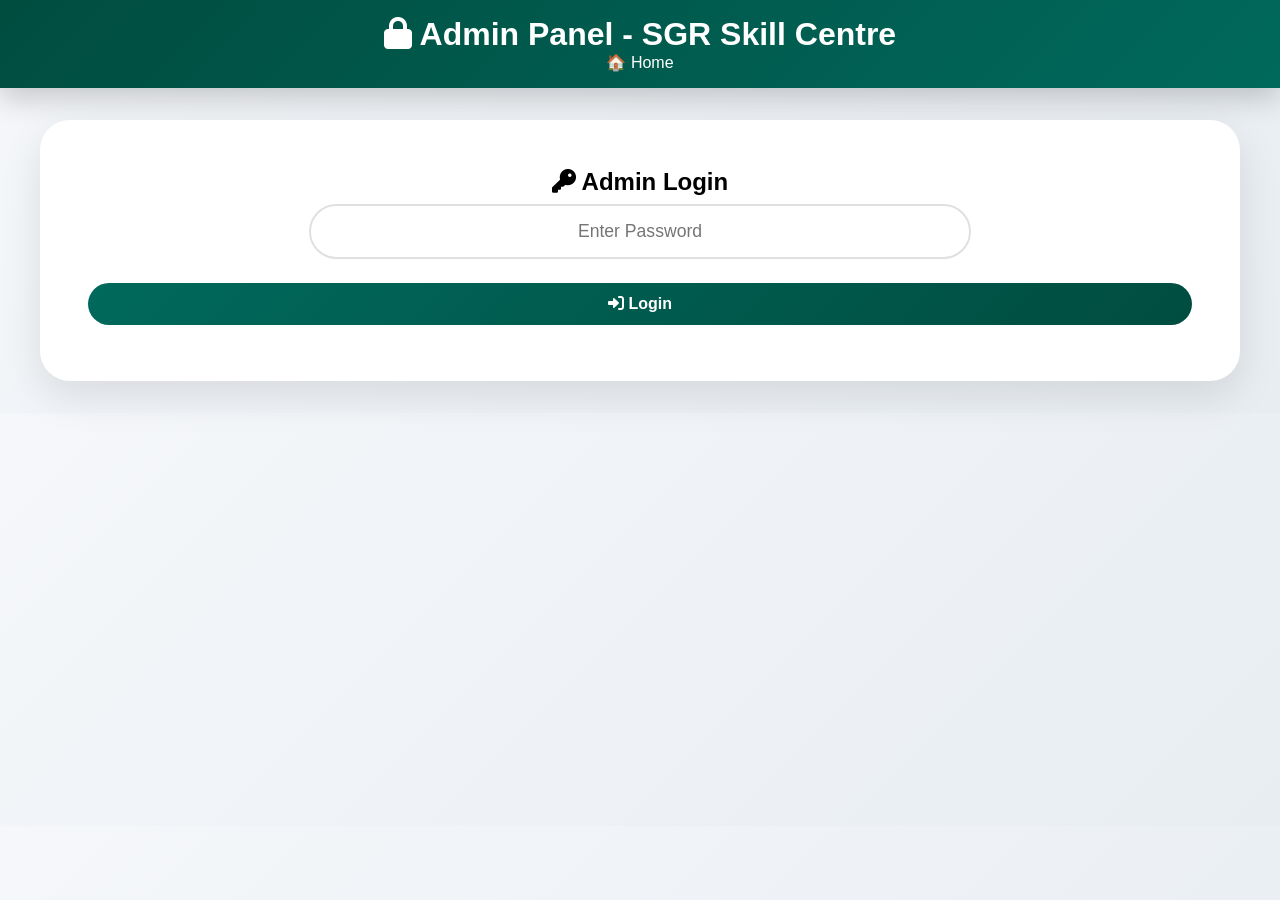
<file: admin.html>
<!DOCTYPE html>
<html lang="hi">
<head>
    <meta charset="UTF-8">
    <meta name="viewport" content="width=device-width, initial-scale=1.0">
    <title>Admin Panel - SGR Skill Centre</title>
    <link rel="stylesheet" href="style.css">
    <link rel="stylesheet" href="https://cdnjs.cloudflare.com/ajax/libs/font-awesome/6.0.0/css/all.min.css">
    <style>
        .admin-container {
            max-width: 1200px;
            margin: 2rem auto;
            background: white;
            border-radius: 30px;
            box-shadow: 0 15px 40px rgba(0,0,0,0.1);
            overflow: hidden;
        }
        .tabs {
            display: flex;
            background: #f5f5f5;
            border-bottom: 2px solid #ddd;
        }
        .tab {
            flex: 1;
            padding: 1rem;
            text-align: center;
            cursor: pointer;
            font-weight: bold;
            transition: 0.3s;
            border: none;
            background: none;
            font-size: 1rem;
        }
        .tab.active {
            background: white;
            color: #00695c;
            border-bottom: 3px solid #00695c;
        }
        .tab:hover {
            background: #e0e0e0;
        }
        .tab-content {
            display: none;
            padding: 2rem;
        }
        .tab-content.active {
            display: block;
        }
        .form-group {
            margin-bottom: 1rem;
        }
        .form-group label {
            display: block;
            margin-bottom: 0.5rem;
            font-weight: bold;
            color: #004d40;
        }
        .form-group input, .form-group select, .form-group textarea {
            width: 100%;
            padding: 12px;
            border: 2px solid #e0e0e0;
            border-radius: 15px;
            font-size: 1rem;
        }
        .submit-btn {
            background: linear-gradient(135deg, #00695c, #004d40);
            color: white;
            padding: 12px 30px;
            border: none;
            border-radius: 50px;
            cursor: pointer;
            font-size: 1rem;
            margin-top: 1rem;
        }
        .certificate-list, .enquiries-list {
            margin-top: 2rem;
        }
        .cert-card {
            background: #f9f9f9;
            border-left: 5px solid #00695c;
            padding: 1rem;
            margin: 1rem 0;
            border-radius: 15px;
            display: flex;
            gap: 1rem;
            align-items: center;
            flex-wrap: wrap;
        }
        .cert-card img {
            width: 80px;
            height: 80px;
            object-fit: cover;
            border-radius: 50%;
        }
        .cert-details {
            flex: 1;
        }
        .delete-btn {
            background: #ff5722;
            color: white;
            border: none;
            padding: 5px 15px;
            border-radius: 20px;
            cursor: pointer;
        }
        .enquiry-card {
            background: #f9f9f9;
            border-left: 5px solid #ff9800;
            padding: 1rem;
            margin: 1rem 0;
            border-radius: 15px;
        }
        .logout-btn {
            background: linear-gradient(135deg, #ff9800, #f57c00);
            color: white;
            padding: 10px 25px;
            border: none;
            border-radius: 50px;
            cursor: pointer;
            margin-top: 2rem;
        }
        .login-box {
            text-align: center;
            padding: 3rem;
        }
        .login-box input {
            width: 60%;
            padding: 15px;
            border: 2px solid #e0e0e0;
            border-radius: 50px;
            font-size: 1.1rem;
            text-align: center;
        }
        .error-msg {
            color: red;
            margin-top: 1rem;
            display: none;
        }
    </style>
</head>
<body>
    <header>
        <h1><i class="fas fa-lock"></i> Admin Panel - SGR Skill Centre</h1>
        <a href="index.html" style="color:white; text-decoration:none;">🏠 Home</a>
    </header>

    <div class="admin-container">
        <!-- Login Section -->
        <div id="loginSection" class="login-box">
            <h2><i class="fas fa-key"></i> Admin Login</h2>
            <input type="password" id="passwordInput" placeholder="Enter Password">
            <br>
            <button class="submit-btn" onclick="checkPassword()">
                <i class="fas fa-sign-in-alt"></i> Login
            </button>
            <p id="errorMsg" class="error-msg">❌ Wrong Password! Try again.</p>
        </div>

        <!-- Dashboard Section -->
        <div id="dashboardSection" style="display:none;">
            <!-- Tabs -->
            <div class="tabs">
                <button class="tab active" onclick="showTab('certificates')">
                    <i class="fas fa-certificate"></i> 📜 Certificates
                </button>
                <button class="tab" onclick="showTab('enquiries')">
                    <i class="fas fa-envelope"></i> 📋 Enquiries
                </button>
            </div>

            <!-- Certificates Tab -->
            <div id="certificatesTab" class="tab-content active">
                <h2><i class="fas fa-plus-circle"></i> Add Student Certificate</h2>
                <form id="certForm">
                    <div class="form-group">
                        <label>Certificate Number *</label>
                        <input type="text" id="certId" placeholder="e.g., SGRT001" required>
                    </div>
                    <div class="form-group">
                        <label>Student Full Name *</label>
                        <input type="text" id="studentName" placeholder="Student Name" required>
                    </div>
                    <div class="form-group">
                        <label>Course *</label>
                        <select id="course" required>
                            <option value="">Select Course</option>
                            <option value="Computer Courses">💻 Computer Courses</option>
                            <option value="Stitching Courses">🪡 Stitching Courses</option>
                            <option value="Beauty Culture Courses">💄 Beauty Culture Courses</option>
                            <option value="English Speaking Courses">🗣️ English Speaking Courses</option>
                        </select>
                    </div>
                    <div class="form-group">
                        <label>Issue Date *</label>
                        <input type="date" id="issueDate" required>
                    </div>
                    <div class="form-group">
                        <label>Student Photo *</label>
                        <input type="file" id="studentPhoto" accept="image/*" required>
                    </div>
                    <button type="submit" class="submit-btn">
                        <i class="fas fa-save"></i> Save Certificate
                    </button>
                </form>

                <h2 style="margin-top: 2rem;"><i class="fas fa-list"></i> All Certificates</h2>
                <div id="certificatesList" class="certificate-list"></div>
            </div>

            <!-- Enquiries Tab -->
            <div id="enquiriesTab" class="tab-content">
                <h2><i class="fas fa-inbox"></i> Student Enquiries</h2>
                <div id="enquiriesList" class="enquiries-list"></div>
            </div>

            <div style="text-align: center;">
                <button class="logout-btn" onclick="logout()">
                    <i class="fas fa-sign-out-alt"></i> Logout
                </button>
            </div>
        </div>
    </div>

    <script>
        const ADMIN_PASSWORD = "7085";

        function checkPassword() {
            let enteredPassword = document.getElementById("passwordInput").value;
            let errorMsg = document.getElementById("errorMsg");
            
            if(enteredPassword === ADMIN_PASSWORD) {
                document.getElementById("loginSection").style.display = "none";
                document.getElementById("dashboardSection").style.display = "block";
                errorMsg.style.display = "none";
                loadCertificates();
                loadEnquiries();
            } else {
                errorMsg.style.display = "block";
                document.getElementById("passwordInput").value = "";
            }
        }

        function showTab(tabName) {
            // Hide all tabs
            document.getElementById("certificatesTab").classList.remove("active");
            document.getElementById("enquiriesTab").classList.remove("active");
            
            // Show selected tab
            if(tabName === "certificates") {
                document.getElementById("certificatesTab").classList.add("active");
            } else {
                document.getElementById("enquiriesTab").classList.add("active");
            }
            
            // Update tab buttons
            let tabs = document.querySelectorAll(".tab");
            tabs.forEach(tab => tab.classList.remove("active"));
            event.target.classList.add("active");
        }

        // Add Certificate with Photo
        document.getElementById("certForm")?.addEventListener("submit", function(e) {
            e.preventDefault();
            
            let certId = document.getElementById("certId").value;
            let studentName = document.getElementById("studentName").value;
            let course = document.getElementById("course").value;
            let issueDate = document.getElementById("issueDate").value;
            let photoFile = document.getElementById("studentPhoto").files[0];
            
            if(!photoFile) {
                alert("Please select a photo!");
                return;
            }
            
            let reader = new FileReader();
            reader.onload = function(event) {
                let certificates = JSON.parse(localStorage.getItem("certificates")) || [];
                certificates.push({
                    certId: certId,
                    studentName: studentName,
                    course: course,
                    issueDate: issueDate,
                    photo: event.target.result
                });
                localStorage.setItem("certificates", JSON.stringify(certificates));
                alert("✅ Certificate Added Successfully!");
                document.getElementById("certForm").reset();
                loadCertificates();
            };
            reader.readAsDataURL(photoFile);
        });

        function loadCertificates() {
            let certificates = JSON.parse(localStorage.getItem("certificates")) || [];
            let container = document.getElementById("certificatesList");
            
            if(certificates.length === 0) {
                container.innerHTML = `<p style="text-align:center; color:#666;">No certificates added yet.</p>`;
                return;
            }
            
            container.innerHTML = "";
            certificates.reverse().forEach((cert, index) => {
                container.innerHTML += `
                    <div class="cert-card">
                        <img src="${cert.photo}" alt="Student Photo">
                        <div class="cert-details">
                            <strong>${cert.certId}</strong><br>
                            Name: ${cert.studentName}<br>
                            Course: ${cert.course}<br>
                            Date: ${cert.issueDate}
                        </div>
                        <button class="delete-btn" onclick="deleteCertificate('${cert.certId}')">
                            <i class="fas fa-trash"></i> Delete
                        </button>
                    </div>
                `;
            });
        }

        function deleteCertificate(certId) {
            if(confirm("Are you sure you want to delete this certificate?")) {
                let certificates = JSON.parse(localStorage.getItem("certificates")) || [];
                let newCertificates = certificates.filter(c => c.certId !== certId);
                localStorage.setItem("certificates", JSON.stringify(newCertificates));
                loadCertificates();
                alert("Certificate deleted!");
            }
        }

        function loadEnquiries() {
            let enquiries = JSON.parse(localStorage.getItem("enquiries")) || [];
            let container = document.getElementById("enquiriesList");
            
            if(enquiries.length === 0) {
                container.innerHTML = `<p style="text-align:center; color:#666;">No enquiries yet.</p>`;
                return;
            }
            
            container.innerHTML = "";
            enquiries.reverse().forEach(enq => {
                container.innerHTML += `
                    <div class="enquiry-card">
                        <strong><i class="fas fa-user"></i> ${enq.name}</strong><br>
                        <i class="fas fa-phone"></i> ${enq.phone}<br>
                        <i class="fas fa-envelope"></i> ${enq.email || "No email"}<br>
                        <i class="fas fa-graduation-cap"></i> ${enq.course}<br>
                        <i class="fas fa-comment"></i> ${enq.message || "No message"}<br>
                        <small><i class="fas fa-calendar"></i> ${enq.date}</small>
                    </div>
                `;
            });
        }

        function logout() {
            document.getElementById("loginSection").style.display = "block";
            document.getElementById("dashboardSection").style.display = "none";
            document.getElementById("passwordInput").value = "";
        }

        // Load sample certificates if empty
        if(!localStorage.getItem("certificates")) {
            let sampleCerts = [
                {
                    certId: "SGRT001",
                    studentName: "Rahul Sharma",
                    course: "Computer Courses",
                    issueDate: "2025-01-15",
                    photo: "https://randomuser.me/api/portraits/men/1.jpg"
                },
                {
                    certId: "SGRT002",
                    studentName: "Priya Singh",
                    course: "Stitching Courses",
                    issueDate: "2025-01-20",
                    photo: "https://randomuser.me/api/portraits/women/1.jpg"
                }
            ];
            localStorage.setItem("certificates", JSON.stringify(sampleCerts));
        }
    </script>
</body>
</html>
</file>
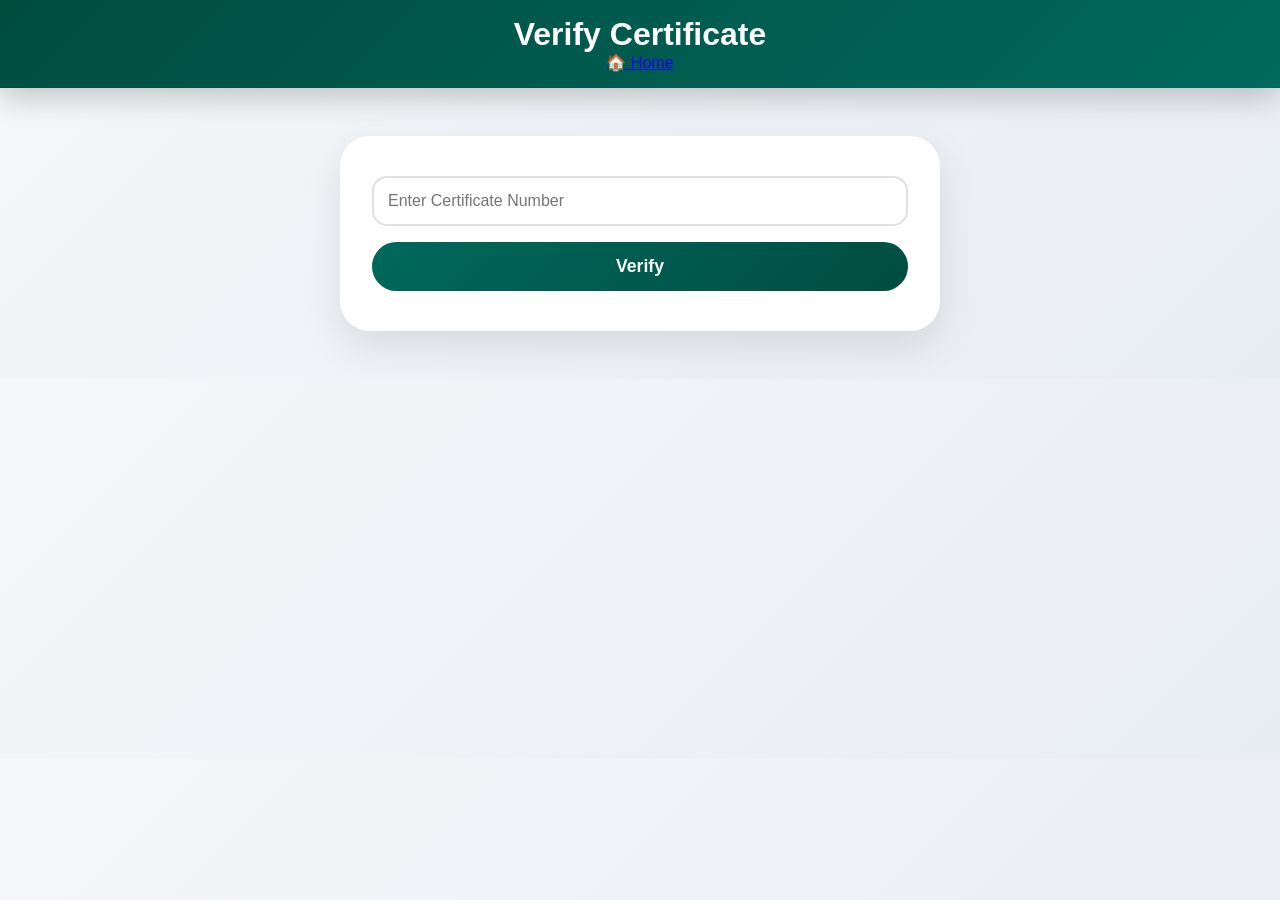
<file: verify.html>
<!DOCTYPE html>
<html>
<head>
    <title>Verify Certificate</title>
    <link rel="stylesheet" href="style.css">
</head>
<body>
    <header><h1>Verify Certificate</h1><a href="index.html">🏠 Home</a></header>
    <div class="enquiry-section">
        <input type="text" id="certNumber" placeholder="Enter Certificate Number">
        <button onclick="verify()">Verify</button>
        <div id="result"></div>
    </div>
    <script src="verify.js"></script>
</body>
</html>
</file>
<file: style.css>
* {
    margin: 0;
    padding: 0;
    box-sizing: border-box;
    font-family: 'Poppins', 'Segoe UI', sans-serif;
}

body {
    background: linear-gradient(135deg, #f5f7fa 0%, #e8edf2 100%);
}

/* Animated Gradient Background */
header {
    background: linear-gradient(135deg, #004d40, #00695c, #00897b);
    background-size: 200% 200%;
    animation: gradientShift 5s ease infinite;
    color: white;
    text-align: center;
    padding: 1rem;
    box-shadow: 0 10px 30px rgba(0,0,0,0.2);
}

@keyframes gradientShift {
    0% { background-position: 0% 50%; }
    50% { background-position: 100% 50%; }
    100% { background-position: 0% 50%; }
}

.contact-bar {
    background: rgba(0,0,0,0.3);
    backdrop-filter: blur(10px);
    padding: 0.8rem;
    display: flex;
    justify-content: center;
    gap: 2rem;
    flex-wrap: wrap;
    border-radius: 50px;
    margin-bottom: 1rem;
}

.contact-bar span {
    font-size: 0.9rem;
    transition: transform 0.3s;
}

.contact-bar span:hover {
    transform: translateY(-2px);
}

.top-buttons {
    margin-top: 1rem;
    display: flex;
    justify-content: center;
    gap: 1rem;
    flex-wrap: wrap;
}

.whatsapp-btn, .admin-btn, .verify-btn {
    padding: 0.7rem 1.5rem;
    border-radius: 50px;
    text-decoration: none;
    font-weight: bold;
    transition: all 0.3s ease;
    box-shadow: 0 4px 15px rgba(0,0,0,0.2);
}

.whatsapp-btn {
    background: linear-gradient(135deg, #25D366, #128C7E);
    color: white;
}

.admin-btn {
    background: linear-gradient(135deg, #ffffff, #e0e0e0);
    color: #004d40;
}

.verify-btn {
    background: linear-gradient(135deg, #ff9800, #f57c00);
    color: white;
}

.whatsapp-btn:hover, .admin-btn:hover, .verify-btn:hover {
    transform: translateY(-3px);
    box-shadow: 0 8px 25px rgba(0,0,0,0.3);
}

/* Hero Section with Parallax */
.hero {
    background: linear-gradient(rgba(0,0,0,0.5), rgba(0,0,0,0.5)), url('https://images.pexels.com/photos/5428836/pexels-photo-5428836.jpeg');
    background-size: cover;
    background-attachment: fixed;
    background-position: center;
    height: 500px;
    display: flex;
    align-items: center;
    justify-content: center;
    text-align: center;
    color: white;
    position: relative;
}

.hero::before {
    content: '';
    position: absolute;
    bottom: 0;
    left: 0;
    right: 0;
    height: 100px;
    background: linear-gradient(to top, #f5f7fa, transparent);
}

.hero-content {
    animation: fadeInUp 1s ease;
}

@keyframes fadeInUp {
    from {
        opacity: 0;
        transform: translateY(30px);
    }
    to {
        opacity: 1;
        transform: translateY(0);
    }
}

.hero-content h2 {
    font-size: 3rem;
    text-shadow: 2px 2px 10px rgba(0,0,0,0.5);
}

.enroll-btn {
    display: inline-block;
    background: linear-gradient(135deg, #ff9800, #f57c00);
    color: white;
    padding: 14px 35px;
    border-radius: 50px;
    text-decoration: none;
    font-weight: bold;
    margin-top: 1rem;
    transition: all 0.3s;
    box-shadow: 0 5px 20px rgba(0,0,0,0.3);
}

.enroll-btn:hover {
    transform: scale(1.05);
    box-shadow: 0 8px 30px rgba(0,0,0,0.4);
}

/* Banners Container */
.banners-container {
    max-width: 1200px;
    margin: -50px auto 3rem auto;
    padding: 0 1rem;
    position: relative;
    z-index: 1;
}

.section-title {
    text-align: center;
    color: #004d40;
    margin-bottom: 2rem;
    font-size: 2rem;
    position: relative;
    display: inline-block;
    left: 50%;
    transform: translateX(-50%);
}

.section-title::after {
    content: '';
    position: absolute;
    bottom: -10px;
    left: 0;
    right: 0;
    height: 3px;
    background: linear-gradient(90deg, #004d40, #ff9800, #004d40);
    border-radius: 10px;
}

.banner-grid {
    display: grid;
    grid-template-columns: repeat(auto-fit, minmax(280px, 1fr));
    gap: 1.5rem;
}

.banner-card {
    background: white;
    border-radius: 20px;
    overflow: hidden;
    box-shadow: 0 10px 30px rgba(0,0,0,0.1);
    transition: all 0.4s cubic-bezier(0.175, 0.885, 0.32, 1.275);
    text-align: center;
}

.banner-card:hover {
    transform: translateY(-10px) scale(1.02);
    box-shadow: 0 20px 40px rgba(0,0,0,0.2);
}

.banner-card img {
    width: 100%;
    height: 220px;
    object-fit: cover;
    transition: transform 0.5s;
}

.banner-card:hover img {
    transform: scale(1.05);
}

.banner-card h3 {
    padding: 1rem;
    color: #004d40;
}

.btn-small {
    display: inline-block;
    background: linear-gradient(135deg, #00695c, #004d40);
    color: white;
    padding: 10px 25px;
    border-radius: 50px;
    text-decoration: none;
    margin: 1rem;
    transition: all 0.3s;
}

.btn-small:hover {
    background: linear-gradient(135deg, #ff9800, #f57c00);
    transform: translateY(-2px);
}

/* Courses Section */
.courses {
    max-width: 1200px;
    margin: 3rem auto;
    padding: 0 1rem;
}

.courses h2 {
    text-align: center;
    color: #004d40;
    margin-bottom: 2rem;
    font-size: 2rem;
}

.course-grid {
    display: grid;
    grid-template-columns: repeat(auto-fit, minmax(280px, 1fr));
    gap: 2rem;
}

.course-card {
    background: white;
    border-radius: 20px;
    overflow: hidden;
    text-align: center;
    padding-bottom: 1.5rem;
    box-shadow: 0 10px 25px rgba(0,0,0,0.08);
    transition: all 0.3s ease;
    position: relative;
}

.course-card::before {
    content: '';
    position: absolute;
    top: 0;
    left: 0;
    right: 0;
    height: 5px;
    background: linear-gradient(90deg, #004d40, #ff9800);
}

.course-card:hover {
    transform: translateY(-8px);
    box-shadow: 0 20px 35px rgba(0,0,0,0.15);
}

.course-card img {
    width: 100%;
    height: 200px;
    object-fit: cover;
}

.fee {
    background: linear-gradient(135deg, #e0f2f1, #b2dfdb);
    color: #004d40;
    padding: 0.4rem 1.2rem;
    border-radius: 50px;
    display: inline-block;
    font-weight: bold;
    margin: 0.5rem 0;
}

.online-class-link a {
    background: linear-gradient(135deg, #667eea, #764ba2);
    color: white;
    padding: 8px 20px;
    border-radius: 50px;
    text-decoration: none;
    display: inline-block;
    margin-top: 0.5rem;
    transition: all 0.3s;
}

.online-class-link a:hover {
    transform: scale(1.05);
    box-shadow: 0 5px 15px rgba(102,126,234,0.4);
}

/* Why Us Section */
.why-us {
    background: linear-gradient(135deg, #e0f2f1, #b2dfdb);
    padding: 3rem 1rem;
    text-align: center;
    margin: 3rem 0;
}

.features {
    display: grid;
    grid-template-columns: repeat(auto-fit, minmax(200px, 1fr));
    gap: 2rem;
    max-width: 1200px;
    margin: 2rem auto;
}

.feature {
    background: white;
    padding: 2rem;
    border-radius: 20px;
    transition: all 0.3s;
    box-shadow: 0 5px 15px rgba(0,0,0,0.1);
}

.feature:hover {
    transform: translateY(-5px);
    box-shadow: 0 15px 30px rgba(0,0,0,0.15);
}

.feature i {
    font-size: 3rem;
    color: #00695c;
    margin-bottom: 1rem;
}

/* Enquiry Form */
.enquiry-section {
    max-width: 600px;
    margin: 3rem auto;
    background: white;
    padding: 2rem;
    border-radius: 30px;
    box-shadow: 0 15px 40px rgba(0,0,0,0.1);
    transition: all 0.3s;
}

.enquiry-section:hover {
    transform: translateY(-5px);
    box-shadow: 0 20px 50px rgba(0,0,0,0.15);
}

.enquiry-section h2 {
    text-align: center;
    color: #004d40;
    margin-bottom: 1rem;
}

input, select, textarea {
    width: 100%;
    padding: 14px;
    margin: 8px 0;
    border: 2px solid #e0e0e0;
    border-radius: 15px;
    font-size: 1rem;
    transition: all 0.3s;
}

input:focus, select:focus, textarea:focus {
    border-color: #00695c;
    outline: none;
    box-shadow: 0 0 10px rgba(0,105,92,0.2);
}

button {
    width: 100%;
    padding: 14px;
    margin: 8px 0;
    background: linear-gradient(135deg, #00695c, #004d40);
    color: white;
    font-weight: bold;
    border: none;
    border-radius: 50px;
    font-size: 1.1rem;
    cursor: pointer;
    transition: all 0.3s;
}

button:hover {
    transform: translateY(-2px);
    box-shadow: 0 10px 20px rgba(0,105,92,0.3);
}

/* Map Section */
.map-section {
    max-width: 1200px;
    margin: 2rem auto;
    padding: 0 1rem;
}

.map-section iframe {
    border-radius: 20px;
    box-shadow: 0 10px 30px rgba(0,0,0,0.1);
}

/* Footer */
footer {
    background: linear-gradient(135deg, #004d40, #00251a);
    color: white;
    padding: 3rem 1rem 1rem 1rem;
    margin-top: 3rem;
}

.footer-content {
    max-width: 1200px;
    margin: 0 auto;
    display: grid;
    grid-template-columns: repeat(auto-fit, minmax(250px, 1fr));
    gap: 2rem;
}

.footer-section h3 {
    margin-bottom: 1rem;
    position: relative;
    display: inline-block;
}

.footer-section h3::after {
    content: '';
    position: absolute;
    bottom: -5px;
    left: 0;
    width: 50px;
    height: 2px;
    background: #ff9800;
}

.footer-section a {
    display: block;
    color: #ccc;
    text-decoration: none;
    margin: 0.5rem 0;
    transition: all 0.3s;
}

.footer-section a:hover {
    color: #ff9800;
    transform: translateX(5px);
}

.copyright {
    text-align: center;
    margin-top: 2rem;
    padding-top: 1rem;
    border-top: 1px solid rgba(255,255,255,0.1);
}

/* Responsive */
@media (max-width: 768px) {
    .hero {
        height: 350px;
        background-attachment: scroll;
    }
    .hero-content h2 {
        font-size: 1.8rem;
    }
    .hero-content p {
        font-size: 1rem;
    }
    .contact-bar {
        flex-direction: column;
        align-items: center;
        gap: 0.5rem;
    }
    .banners-container {
        margin-top: -30px;
    }
}
</file>
